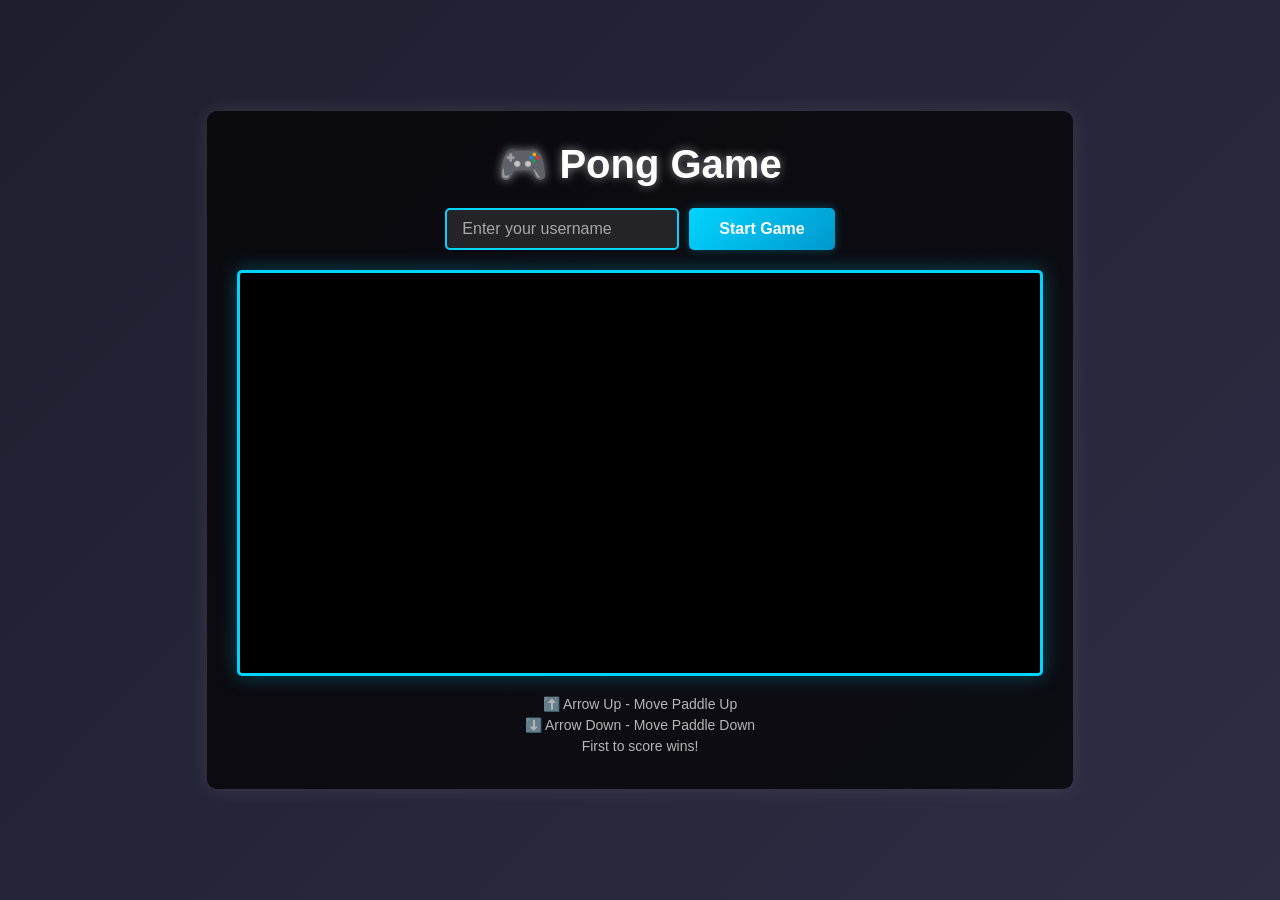
<file: Game.html>
<!DOCTYPE html>
<html lang="en">
<head>
    <meta charset="UTF-8">
    <meta name="viewport" content="width=device-width, initial-scale=1.0">
    <title>Pong Game</title>
    <style>
        * {
            margin: 0;
            padding: 0;
            box-sizing: border-box;
        }

        body {
            background: linear-gradient(135deg, #1e1e2e 0%, #2d2d44 100%);
            display: flex;
            justify-content: center;
            align-items: center;
            min-height: 100vh;
            font-family: 'Arial', sans-serif;
            color: white;
        }

        .container {
            text-align: center;
            background: rgba(0, 0, 0, 0.7);
            padding: 30px;
            border-radius: 10px;
            box-shadow: 0 0 20px rgba(255, 255, 255, 0.1);
        }

        h1 {
            margin-bottom: 20px;
            font-size: 2.5em;
            text-shadow: 0 0 10px rgba(255, 255, 255, 0.5);
        }

        .input-section {
            margin-bottom: 20px;
            display: flex;
            gap: 10px;
            justify-content: center;
            flex-wrap: wrap;
        }

        #username {
            padding: 10px 15px;
            border: 2px solid #00d4ff;
            border-radius: 5px;
            background: rgba(255, 255, 255, 0.1);
            color: white;
            font-size: 16px;
            transition: all 0.3s ease;
        }

        #username:focus {
            outline: none;
            background: rgba(255, 255, 255, 0.2);
            box-shadow: 0 0 10px rgba(0, 212, 255, 0.5);
        }

        #username::placeholder {
            color: rgba(255, 255, 255, 0.6);
        }

        #startBtn {
            padding: 10px 30px;
            border: none;
            border-radius: 5px;
            background: linear-gradient(135deg, #00d4ff, #0099cc);
            color: white;
            font-size: 16px;
            font-weight: bold;
            cursor: pointer;
            transition: all 0.3s ease;
            box-shadow: 0 0 10px rgba(0, 212, 255, 0.3);
        }

        #startBtn:hover {
            transform: scale(1.05);
            box-shadow: 0 0 20px rgba(0, 212, 255, 0.6);
        }

        #startBtn:active {
            transform: scale(0.98);
        }

        canvas {
            background: #000;
            display: block;
            margin: 20px auto;
            border: 3px solid #00d4ff;
            border-radius: 5px;
            box-shadow: 0 0 20px rgba(0, 212, 255, 0.3);
        }

        #gameInfo {
            display: none;
            margin-top: 15px;
            font-size: 14px;
            color: #00d4ff;
        }

        .controls {
            margin-top: 20px;
            font-size: 14px;
            color: rgba(255, 255, 255, 0.7);
        }

        .controls p {
            margin: 5px 0;
        }
    </style>
</head>
<body>
    <div class="container">
        <h1>🎮 Pong Game</h1>
        
        <div class="input-section">
            <input type="text" id="username" placeholder="Enter your username" />
            <button id="startBtn">Start Game</button>
        </div>

        <canvas id="gameCanvas" width="800" height="400"></canvas>

        <div id="gameInfo">
            <p>Game Started! Use ↑ and ↓ arrow keys to move your paddle</p>
        </div>

        <div class="controls">
            <p>⬆️ Arrow Up - Move Paddle Up</p>
            <p>⬇️ Arrow Down - Move Paddle Down</p>
            <p>First to score wins!</p>
        </div>
    </div>

    <script src="Pong.js"></script>
</body>
</html>
</file>
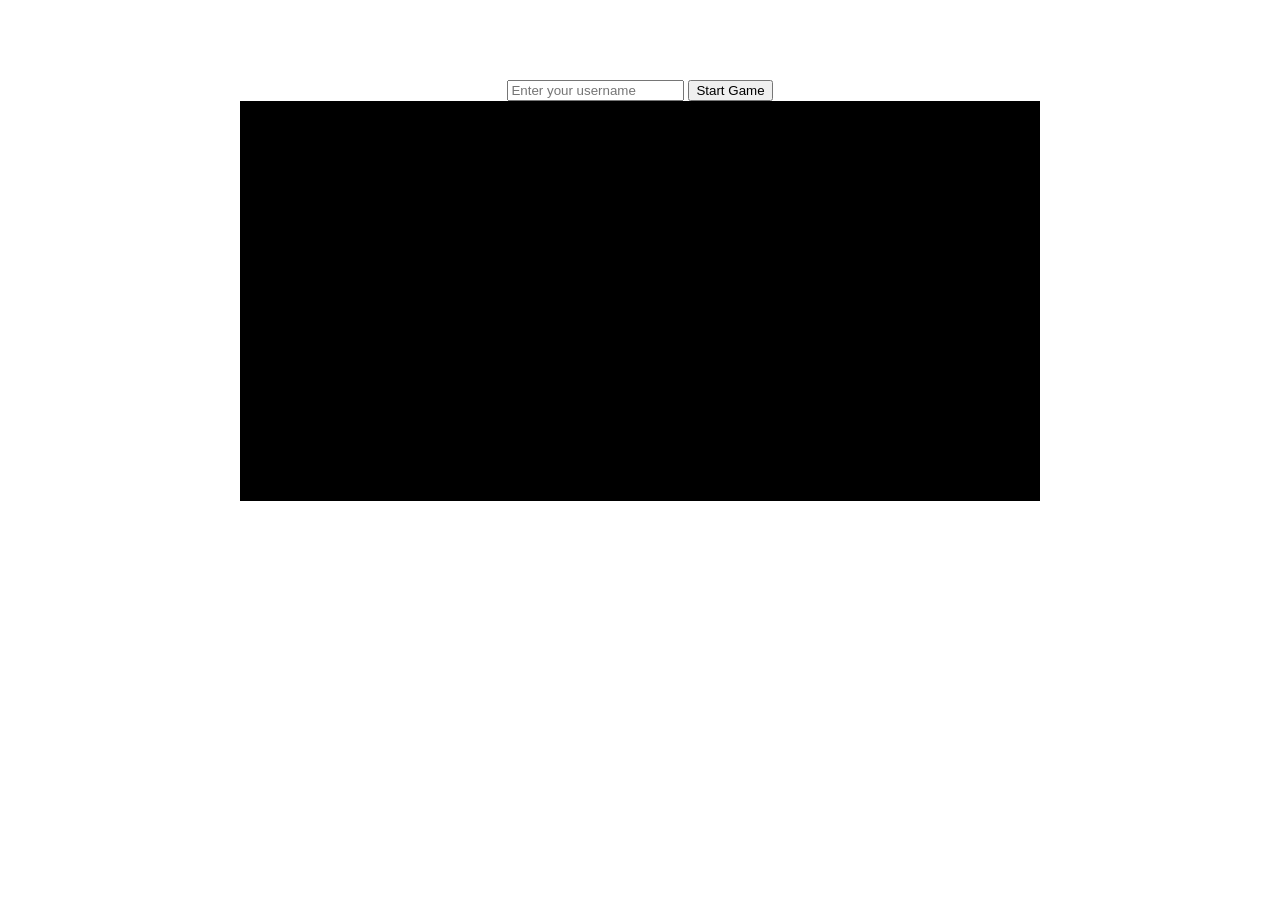
<file: Main.html>
<!DOCTYPE html>
<html lang="en">
<head>
    <meta charset="UTF-8">
    <meta name="viewport" content="width=device-width, initial-scale=1.0">
    <title>Pong Multiplayer</title>
    <style>
        canvas {
            background: #000;
            display: block;
            margin: auto;
        }
        body {
            text-align: center;
            color: white;
        }
    </style>
</head>
<body>
    <h1>Pong Multiplayer</h1>
    <input type="text" id="username" placeholder="Enter your username" />
    <button id="startBtn">Start Game</button>
    <canvas id="gameCanvas" width="800" height="400"></canvas>



</body>
</html>
</file>
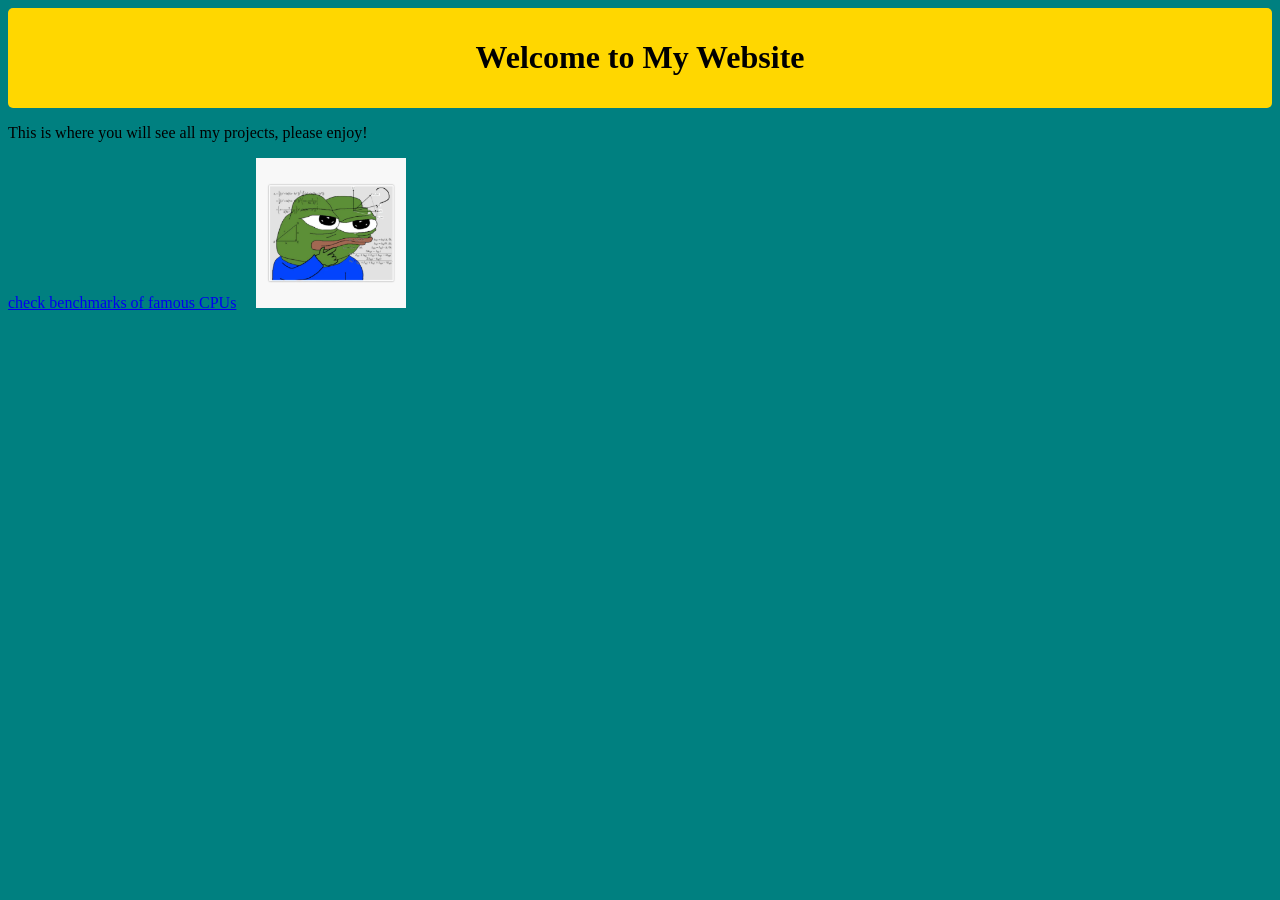
<file: old.html>
<!DOCTYPE html>
<html lang="en">
<head>
    <meta charset="UTF-8">
    <meta name="viewport" content="width=device-width, initial-scale=1.0">
    <title>Dravin's Website</title>
    <link rel="stylesheet" href="stylesheet1.css">
    <style>
        header {
            background-color: #FFD700;
            text-align: center;
            padding: 10px;
            border-radius: 5px; /* Added px here */
        }
    </style>
</head>
<body>

    <header>
        <h1>Welcome to My Website</h1>
    </header> <!-- Changed from <header> to </header> -->

    <p>This is where you will see all my projects, please enjoy!</p>

   <a href="Benchmark.html" target="_blank" rel="noopener">check benchmarks of famous CPUs</a>
&nbsp;&nbsp;&nbsp; <!-- This adds invisible spaces sideways -->
<img src="225263981.png" alt="profile Image" width="150">

</body>
</html>
</file>
<file: stylesheet1.css>
body {
    background-color:  teal;
}
</file>
